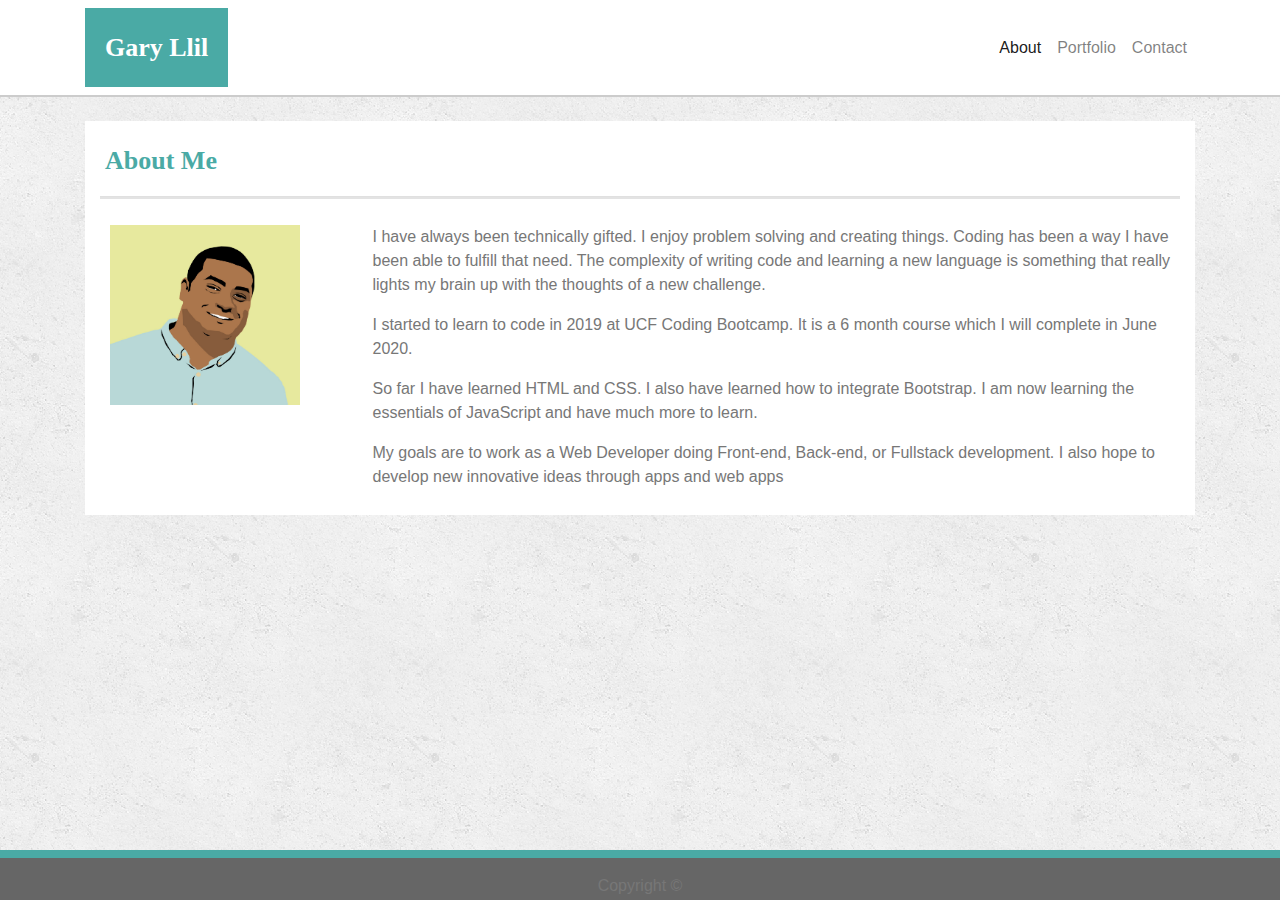
<file: index.html>
<!DOCTYPE html>
<html lang="en">
<head>
    <meta charset="UTF-8">
    <meta name="viewport" content="width=device-width, initial-scale=1.0">
    <meta http-equiv="X-UA-Compatible" content="ie=edge">
    <title>Portfolio</title>
    <link rel="stylesheet" href="https://stackpath.bootstrapcdn.com/bootstrap/4.4.1/css/bootstrap.min.css" integrity="sha384-Vkoo8x4CGsO3+Hhxv8T/Q5PaXtkKtu6ug5TOeNV6gBiFeWPGFN9MuhOf23Q9Ifjh" crossorigin="anonymous">
    <link rel="stylesheet" href="CSS/style.css">
</head>
<body style="background-image: url(assets/concrete_seamless.png);">
    
    <nav class="navbar navbar-expand-lg navbar-light" style="background-color: white; border-bottom: solid 2px #cccccc;">
        <div class="container">
            <div class="col-small-6 name" style="background-color: #4aaaa5;">
            <a class="navbar-brand" style="color: white; font-weight: bold; padding: 20px; font-family: Georgia, 'Times New Roman', Times, serif; font-size: 26px; margin: 0 auto;" href="index.html">Gary Llil</a>
            </div>
            <button class="navbar-toggler" type="button" data-toggle="collapse" data-target="#navbarNavAltMarkup" aria-controls="navbarNavAltMarkup" aria-expanded="false" aria-label="Toggle navigation">
              <span class="navbar-toggler-icon"></span>
            </button>
            <div class="collapse navbar-collapse" id="navbarNavAltMarkup">
              <div class="navbar-nav ml-auto selection" style="color: #777777;">
                <a class="nav-item nav-link active" href="index.html">About<span class="sr-only">(current)</span></a>
                <a class="nav-item nav-link" href="portfolio.html">Portfolio</a>
                <a class="nav-item nav-link" href="contact.html">Contact</a>
              </div>
            </div>
        </div>
    </nav> 
    <br>
    <div class="container bio">
    <div class="container" style="background-color: white;">
        <div class="row">
            <div class="col-sm-6" style="color: #4aaaa5; font-weight: bold; font-family: Georgia, 'Times New Roman', Times, serif; padding: 20px 20px 0px 20px; font-size: 26px;">
            About Me
            </div>
        </div>
        <hr style="background-color: #777777; height: 2px; opacity: 20%;">
        <div class="row">
            <div class="col-lg-3 row-md row-sm" style="float: left;">
            <img src="assets/ProfilePhoto.jpg" alt="Profile Photo" width="200" height="200" style="padding: 10px 0px 10px 10px;">
            </div>
            <div class="col-lg-9 row-md row-sm" style="padding: 10px 20px 10px 10px; float:right;">
                <p>I have always been technically gifted. I enjoy problem solving and creating things. Coding has been a way I have been able to fulfill that need. The complexity of writing code and learning a new language is something that really lights my brain up with the thoughts of a new challenge.</p>
                <p>I started to learn to code in 2019 at UCF Coding Bootcamp. It is a 6 month course which I will complete in June 2020.</p>
                <p>So far I have learned HTML and CSS. I also have learned how to integrate Bootstrap. I am now learning the essentials of JavaScript and have much more to learn.</p>
                <p>My goals are to work as a Web Developer doing Front-end, Back-end, or Fullstack development. I also hope to develop new innovative ideas through apps and web apps</p>
            </div>
        </div>
    </div>
    </div>
    <br>
    <div class="push"></div>
    <footer class="footer mt-auto py-3">
        <div class="container">
            <span>Copyright &copy;</span>
        </div>
    </footer>


<script src="https://code.jquery.com/jquery-3.4.1.slim.min.js" integrity="sha384-J6qa4849blE2+poT4WnyKhv5vZF5SrPo0iEjwBvKU7imGFAV0wwj1yYfoRSJoZ+n" crossorigin="anonymous"></script>
<script src="https://cdn.jsdelivr.net/npm/popper.js@1.16.0/dist/umd/popper.min.js" integrity="sha384-Q6E9RHvbIyZFJoft+2mJbHaEWldlvI9IOYy5n3zV9zzTtmI3UksdQRVvoxMfooAo" crossorigin="anonymous"></script>
<script src="https://stackpath.bootstrapcdn.com/bootstrap/4.4.1/js/bootstrap.min.js" integrity="sha384-wfSDF2E50Y2D1uUdj0O3uMBJnjuUD4Ih7YwaYd1iqfktj0Uod8GCExl3Og8ifwB6" crossorigin="anonymous"></script>
    
</body>
</html>
</file>
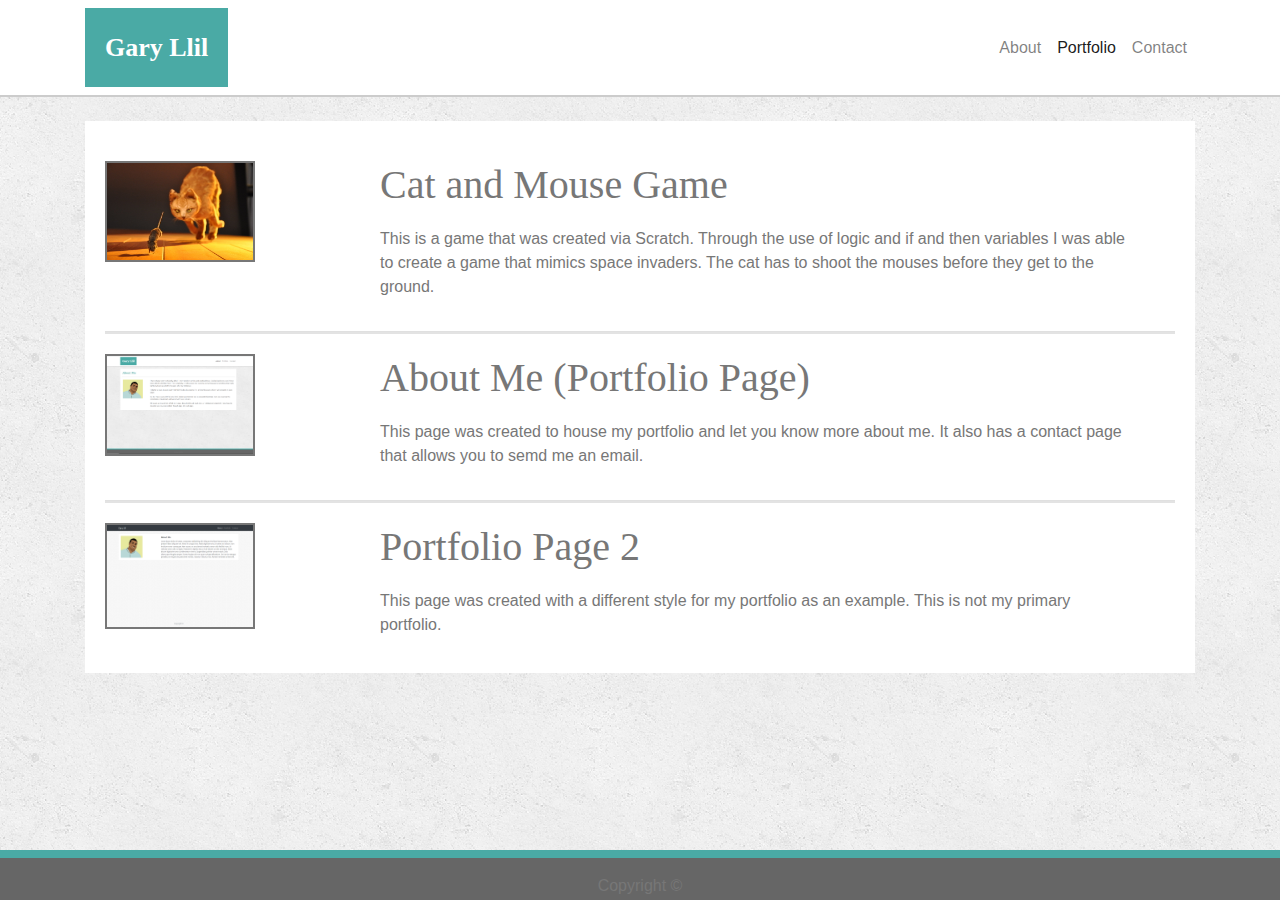
<file: portfolio.html>
<!DOCTYPE html>
<html lang="en">
<head>
    <meta charset="UTF-8">
    <meta name="viewport" content="width=device-width, initial-scale=1.0">
    <meta http-equiv="X-UA-Compatible" content="ie=edge">
    <title>Portfolio</title>
    <link rel="stylesheet" href="https://stackpath.bootstrapcdn.com/bootstrap/4.4.1/css/bootstrap.min.css" integrity="sha384-Vkoo8x4CGsO3+Hhxv8T/Q5PaXtkKtu6ug5TOeNV6gBiFeWPGFN9MuhOf23Q9Ifjh" crossorigin="anonymous">
    <link rel="stylesheet" href="CSS/style.css">
</head>
<body style="background-image: url(assets/concrete_seamless.png);">
    
    <nav class="navbar navbar-expand-lg navbar-light" style="background-color: white; border-bottom: solid 2px #cccccc;">
        <div class="container">
            <div class="col-small-6" style="background-color: #4aaaa5;">
            <a class="navbar-brand name" style="color: white; font-weight: bold; padding: 20px; font-family: Georgia, 'Times New Roman', Times, serif; font-size: 26px; margin: 0 auto;" href="index.html">Gary Llil</a>
            </div>
            <button class="navbar-toggler" type="button" data-toggle="collapse" data-target="#navbarNavAltMarkup" aria-controls="navbarNavAltMarkup" aria-expanded="false" aria-label="Toggle navigation">
              <span class="navbar-toggler-icon"></span>
            </button>
            <div class="collapse navbar-collapse" id="navbarNavAltMarkup">
              <div class="navbar-nav ml-auto selection" style="color: #777777;">
                <a class="nav-item nav-link" href="index.html">About</a>
                <a class="nav-item nav-link active" href="portfolio.html">Portfolio<span class="sr-only">(current)</span></a>
                <a class="nav-item nav-link" href="contact.html">Contact</a>
              </div>
            </div>
        </div>
    </nav> 
    <br>
    <div class="container bio">
    <div class="container" style="padding: 20px; background-color: white;">
        <div class="row" style="margin-top: 20px;">
            <div class="col-lg-3 row-md row-sm">
                <a href="https://scratch.mit.edu/projects/341442422/fullscreen/" target="_blank"><img src="assets/CatAndMouse.jpg" alt="Photo" style="border: #777777 solid 2px; max-width: 150px; max-height: 150px;"></a>
            </div>
            <div class="col-lg-9 row-md row-sm">
                <h1>Cat and Mouse Game</h1>
            <p style="padding: 10PX 40px 0px 0px">This is a game that was created via Scratch. Through the use of logic and if and then variables I was able to create a game that mimics space invaders. The cat has to shoot the mouses before they get to the ground.</p>           
            </div>
        </div>
        <hr style="background-color: #777777; height: 2px; opacity: 20%;">
        <div class="row" style="margin-top: 20px;">
            <div class="col-lg-3 row-md row-sm">
                <a href="https://gllil.github.io/ResponsivePractice/" target="_blank"><img src="assets/aboutmepage.PNG" alt="Photo" style="border: #777777 solid 2px; max-width: 150px; max-height: 150px;"></a>
            </div>
            <div class="col-lg-9 row-md row-sm">
                <h1>About Me (Portfolio Page)</h1>
            <p style="padding: 10PX 40px 0px 0px">This page was created to house my portfolio and let you know more about me. It also has a contact page that allows you to semd me an email.</p>                
            </div>
        </div>
        <hr style="background-color: #777777; height: 2px; opacity: 20%;">
        <div class="row" style="margin-top: 20px;">
            <div class="col-lg-3 row-md row-sm">
                <a href="https://gllil.github.io/Responsive-Portfolio/" target="_blank"><img src="assets/portfoliopage.PNG" alt="Photo" style="border: #777777 solid 2px; max-width: 150px; max-height: 150px;"></a>
            </div>
            <div class="col-lg-9 row-md row-sm">
                <h1>Portfolio Page 2</h1>
            <p style="padding: 10PX 40px 0px 0px">This page was created with a different style for my portfolio as an example. This is not my primary portfolio.</p>                
            </div>
        </div>

        </div>
        
    </div>
    </div>
    <br>
    <div class="push"></div>
    <footer class="footer mt-auto py-3">
        <div class="container">
            <span>Copyright &copy;</span>
        </div>
    </footer>


<script src="https://code.jquery.com/jquery-3.4.1.slim.min.js" integrity="sha384-J6qa4849blE2+poT4WnyKhv5vZF5SrPo0iEjwBvKU7imGFAV0wwj1yYfoRSJoZ+n" crossorigin="anonymous"></script>
<script src="https://cdn.jsdelivr.net/npm/popper.js@1.16.0/dist/umd/popper.min.js" integrity="sha384-Q6E9RHvbIyZFJoft+2mJbHaEWldlvI9IOYy5n3zV9zzTtmI3UksdQRVvoxMfooAo" crossorigin="anonymous"></script>
<script src="https://stackpath.bootstrapcdn.com/bootstrap/4.4.1/js/bootstrap.min.js" integrity="sha384-wfSDF2E50Y2D1uUdj0O3uMBJnjuUD4Ih7YwaYd1iqfktj0Uod8GCExl3Og8ifwB6" crossorigin="anonymous"></script>
    
</body>
</html>
</file>
<file: CSS/style.css>
html {
    height: 100%;
}
body {
    font-family: Arial, Helvetica, sans-serif;
    color: #777777;
    height: 100%;
    display: flex;
    flex-direction: column;

}

nav {
    color: #777777;
   
}

.bio {
    flex: 1 0 auto;

}

h1 {
    font-family: Georgia, 'Times New Roman', Times, serif;
    text-align: Left;
}

.name {
    object-fit: fill;
    margin-top: 0;
    margin-bottom: 0;
}

.selection {
    text-decoration: none;
    color: #777777;
}

.push {
    height: 50px;
}

.footer {
    flex-shrink: 0;
    height: 50px;
    border-top: 8px solid #4aaaa5;
    background-color: #666666;
    text-align: center;
    /* position: fixed;
    left: 0;
    bottom: 0; */
    width: 100%;
 }
</file>
